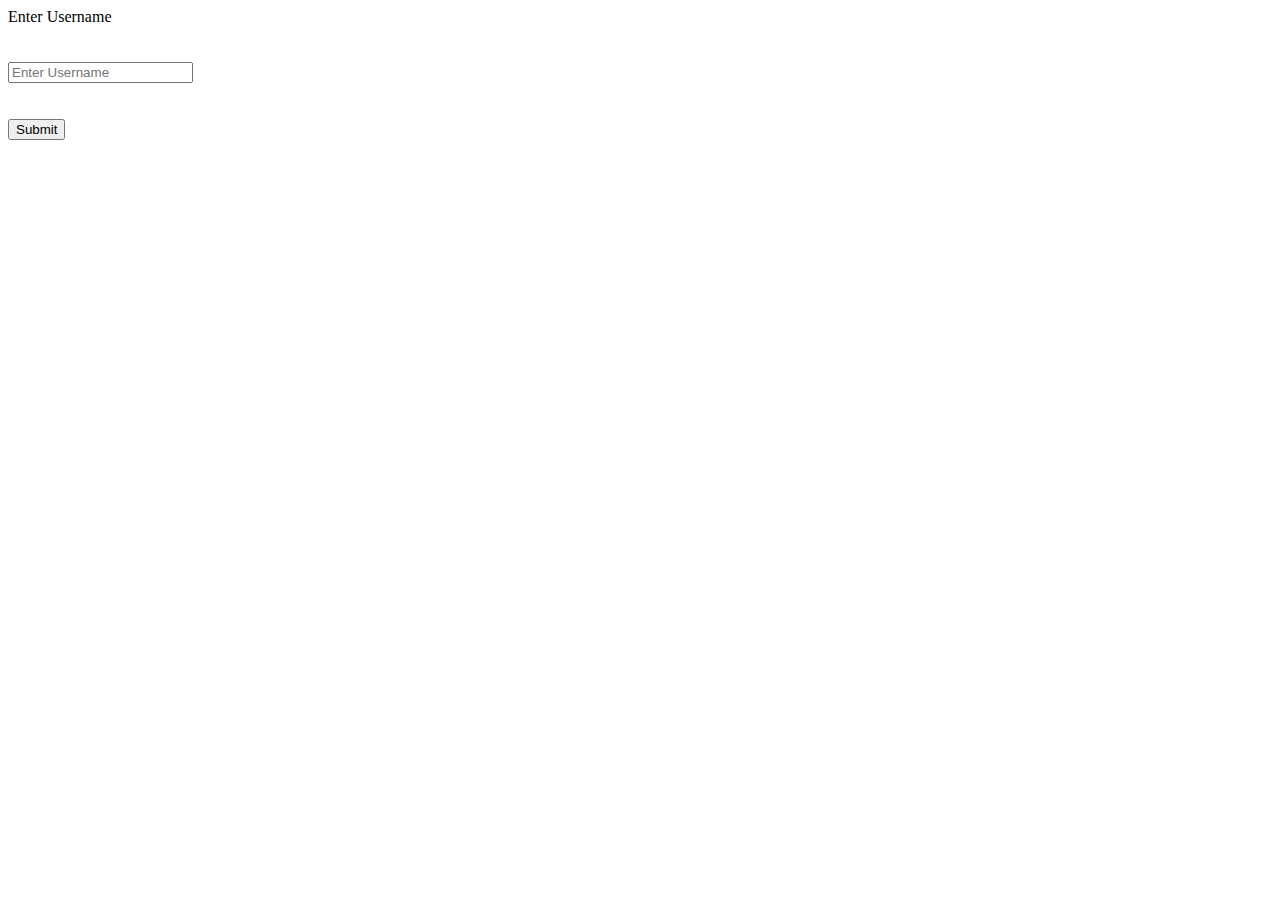
<file: templates/index.html>
<!DOCTYPE html>
<html lang="en" dir="ltr">
  <head>
    <meta charset="utf-8">
    <title>Codechef Recommender</title>
  </head>
  <body>
      <form method="post">
        <span> Enter Username </span>
        <br><br><br>
        <input name="username" placeholder="Enter Username" id="username">
        <br><br><br>
        <button name="submit" id="submit">Submit</button>
  </body>
</html>
</file>
